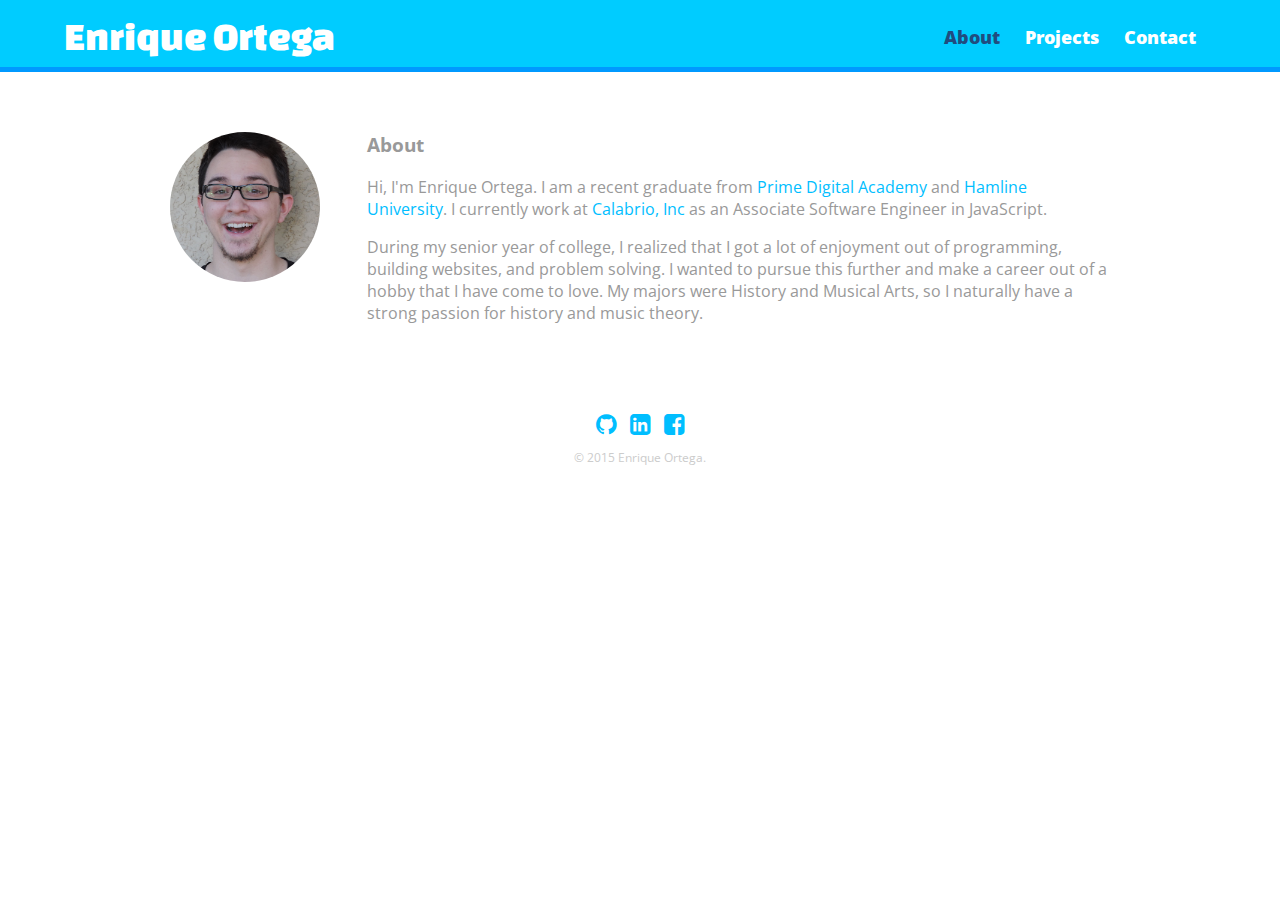
<file: index.html>
<!DOCTYPE html>
<html>
	<head>
		<meta charset="utf-8">
		<title>Enrique Ortega | Programmer</title>
		<!-- NORMALIZE CSS  (http://necolas.github.io/normalize.css/)  -->
		<link rel="stylesheet" href ="css/normalize.css" type="text/css">
		<link rel="stylesheet" href="//maxcdn.bootstrapcdn.com/font-awesome/4.3.0/css/font-awesome.min.css">
		<!-- GOOGLE FONTS -->
		<link href='http://fonts.googleapis.com/css?family=Changa+One|Open+Sans:400italic,700italic,400,700,800' rel='stylesheet' type='text/css'>
		<!-- MAIN CSS -->
		<link rel="stylesheet" href ="css/main.css" type="text/css">
		<!-- BREAKPOINT CSS -->
		<link rel="stylesheet" href ="css/responsive.css" type="text/css">
		<!-- FONT AWESOME  (http://fortawesome.github.io/Font-Awesome/)-->
		<link rel="stylesheet" href="font-awesome/css/font-awesome.min.css">
		<meta name="viewport" content="width=device-width, initial-scale=1.0">
	</head>
	<body>
		<header>
			<a href="index.html" id="logo">
				<h1>Enrique Ortega</h1>
			</a>
			<nav>
				<ul>
					<li><a href="index.html" class="selected">About</a></li>
					<li><a href="projects.html">Projects</a></li>
					<li><a href="contact.html">Contact</a></li>
				</ul>
			</nav>
		</header>
		<div id="wrapper">
			<section>
				<img src="img/enriqueortega.jpg" alt="Photograph of Enrique Ortega" class="profile-photo">
				<h3>About</h3>
				<p>Hi, I'm Enrique Ortega. I am a recent graduate from <a href="https://primeacademy.io/">Prime Digital Academy</a> and <a href="http://www.hamline.edu/">Hamline University</a>.
					 I currently work at <a href="http://calabrio.com/">Calabrio, Inc</a> as an Associate Software Engineer in JavaScript.
				</p>
				<p>During my senior year of college, I realized that I got a lot of enjoyment out of programming, building websites, and problem solving. I wanted to pursue this further and make a career out of a hobby that I have come to love. My majors were History and Musical Arts, so I naturally have a strong passion for history and music theory.</p>
			</section>
			<footer>
				<a href="https://github.com/enriqueortega" class="social-icon"><i class="fa fa-github fa-2x"></i></a>
				<a href="https://www.linkedin.com/in/enriquefmortega" class="social-icon"><i class="fa fa-linkedin-square fa-2x"></i></a>
				<a href="https://www.facebook.com/Enrique.F.M.Ortega" class="social-icon"><i class="fa fa-facebook-square fa-2x"></i></a>
				<p>&copy; 2015 Enrique Ortega.</p>
			</footer>
		</div>
	</body>
</html>
</file>
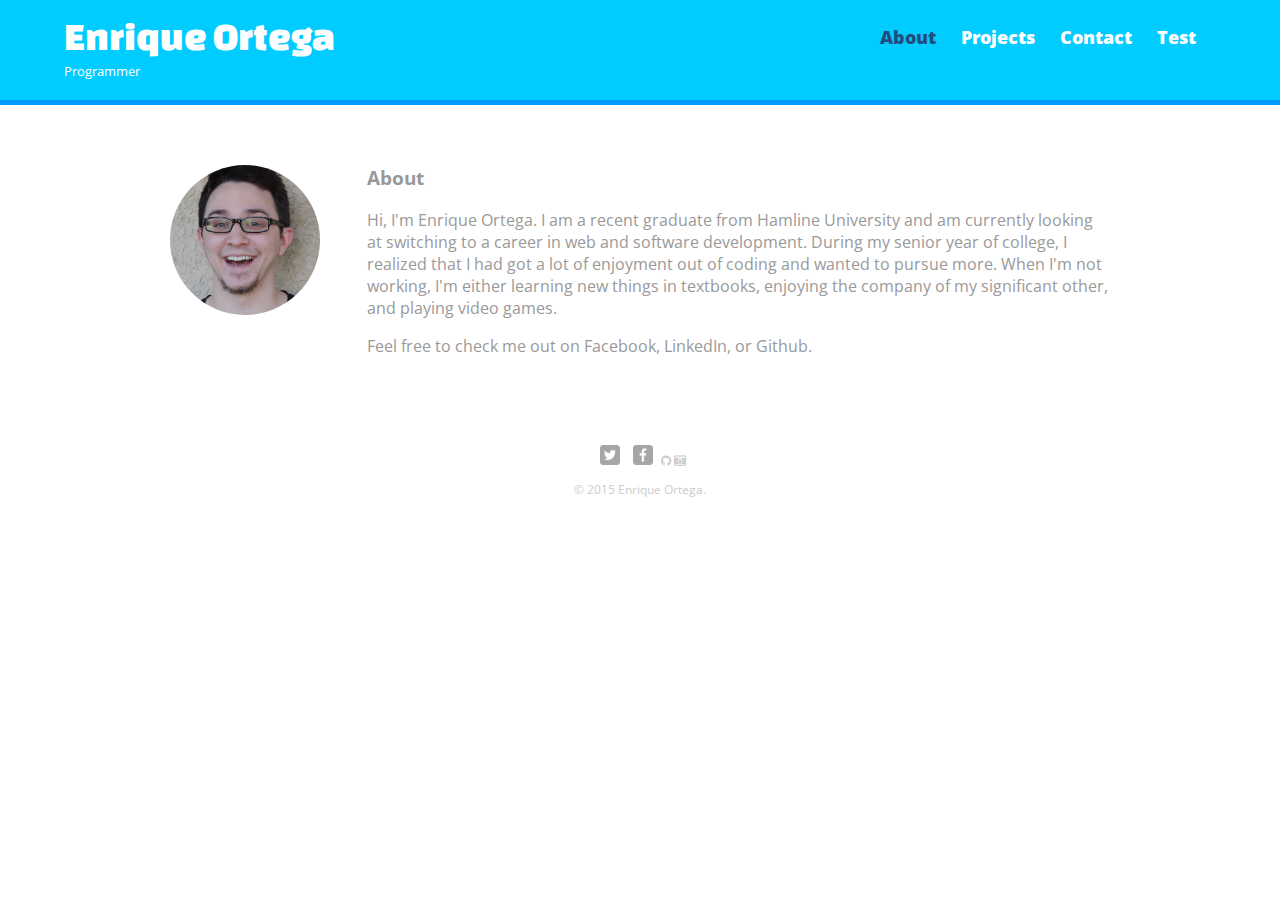
<file: about.html>
<!DOCTYPE html>
<html>
	<head>
		<meta charset="utf-8">
		<title>Enrique Ortega | Programmer</title>
		<!--NORMALIZE CSS  (http://necolas.github.io/normalize.css/)  -->
		<link rel="stylesheet" href ="css/normalize.css" type="text/css">
		<link rel="stylesheet" href="//maxcdn.bootstrapcdn.com/font-awesome/4.3.0/css/font-awesome.min.css">
		<!-- GOOGLE FONTS -->
		<link href='http://fonts.googleapis.com/css?family=Changa+One|Open+Sans:400italic,700italic,400,700,800' rel='stylesheet' type='text/css'>
		<!-- MAIN CSS -->
		<link rel="stylesheet" href ="css/main.css" type="text/css">
		<!-- BREAKPOINT CSS --> 
		<link rel="stylesheet" href ="css/responsive.css" type="text/css">
		<!-- FONT AWESOME  (http://fortawesome.github.io/Font-Awesome/)-->
		<link rel="stylesheet" href="font-awesome/css/font-awesome.min.css">
		<meta name="viewport" content="width=device-width, initial-scale=1.0">
	</head>
	<body>
		<header>
			<a href="index.html" id="logo">
				<h1>Enrique Ortega</h1>
				<h2>Programmer</h2>
			</a>
			<nav>
				<ul>
					<li><a href="about.html" class="selected">About</a></li>
					<li><a href="index.html">Projects</a></li>
					<li><a href="contact.html">Contact</a></li>
					<li><a href="contact.html">Test</a></li>
				</ul>
			</nav>
		</header>
		<div id="wrapper">
			<section>
				<img src="img/enriqueortega.jpg" alt="Photograph of Enrique Ortega" class="profile-photo">
				<h3>About</h3>
				<p>Hi, I'm Enrique Ortega. I am a recent graduate from Hamline University and am currently looking at switching to a career in web and software development. During my senior year of college, I realized that I had got a lot of enjoyment out of coding and wanted to pursue more. When I'm not working, I'm either learning new things in textbooks, enjoying the company of my significant other, and playing video games.</p>
				<p>Feel free to check me out on Facebook, LinkedIn, or Github.</p>
			</section>
			<footer>
				<a href="https://github.com/enriqueortega"><img src="img/twitter-wrap.png" alt="Github Logo" class="social-icon"></a>
				<a href="https://www.facebook.com/Enrique.F.M.Ortega"><img src="img/facebook-wrap.png" alt="Facebook Logo" class="social-icon"></a>
				<i class="fa fa-github"></i>
				<i class="fa fa-camera-retro"></i>
				<p>&copy; 2015 Enrique Ortega.</p>
			</footer>
		</div>
	</body>
</html>
</file>
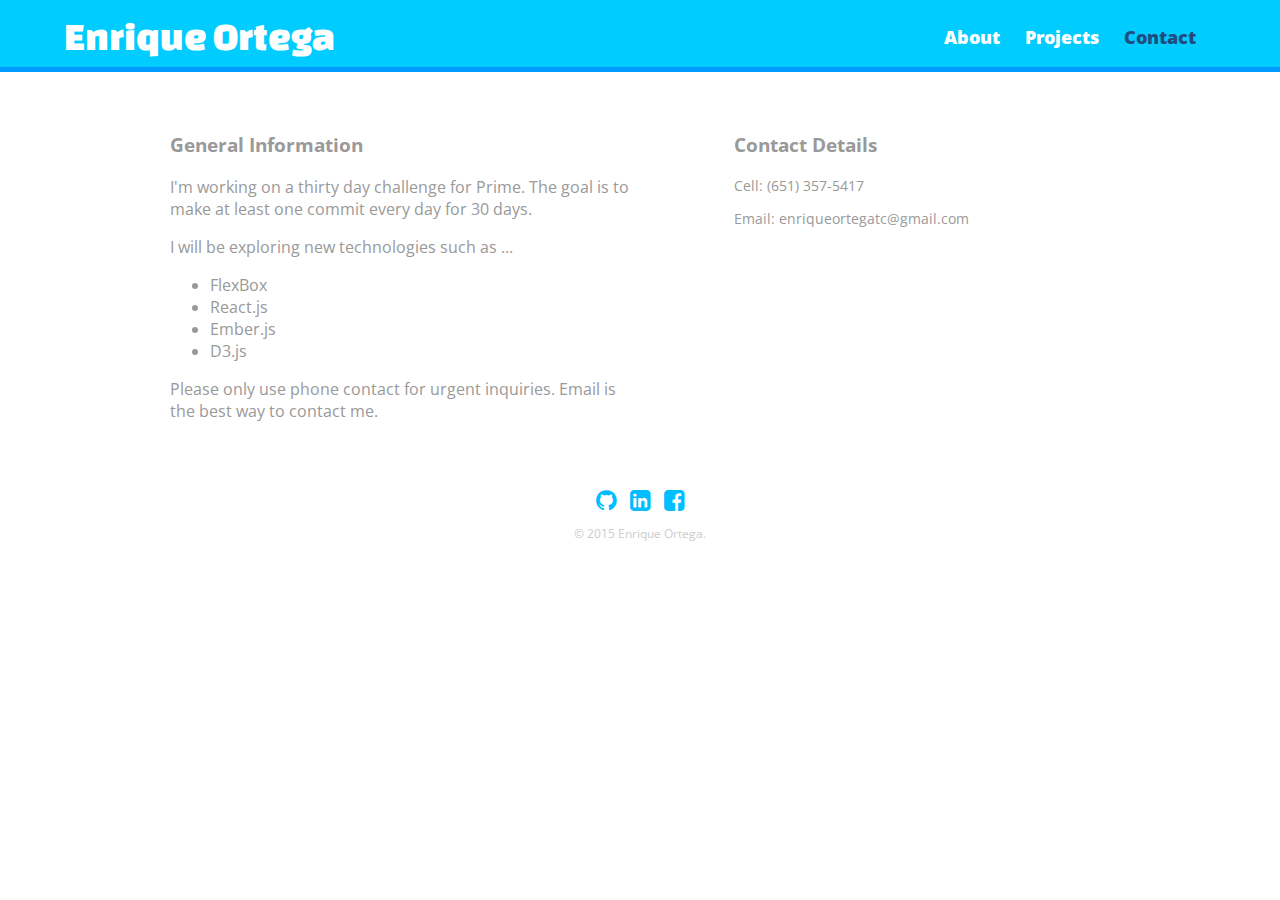
<file: contact.html>
<!DOCTYPE html>
<html>
	<head>
		<meta charset="utf-8">
		<title>Enrique Ortega | Programmer</title>
		<!--NORMALIZE CSS  (http://necolas.github.io/normalize.css/)  -->
		<link rel="stylesheet" href ="css/normalize.css" type="text/css">
		<link rel="stylesheet" href="//maxcdn.bootstrapcdn.com/font-awesome/4.3.0/css/font-awesome.min.css">
		<!-- GOOGLE FONTS -->
		<link href='http://fonts.googleapis.com/css?family=Changa+One|Open+Sans:400italic,700italic,400,700,800' rel='stylesheet' type='text/css'>
		<!-- MAIN CSS -->
		<link rel="stylesheet" href ="css/main.css" type="text/css">
		<!-- BREAKPOINT CSS -->
		<link rel="stylesheet" href ="css/responsive.css" type="text/css">
		<!-- FONT AWESOME  (http://fortawesome.github.io/Font-Awesome/)-->
		<link rel="stylesheet" href="font-awesome/css/font-awesome.min.css">
		<meta name="viewport" content="width=device-width, initial-scale=1.0">
	</head>
	<body>
		<header>
			<a href="index.html" id="logo">
				<h1>Enrique Ortega</h1>
			</a>
			<nav>
				<ul>
					<li><a href="index.html">About</a></li>
					<li><a href="projects.html">Projects</a></li>
					<li><a href="contact.html" class="selected">Contact</a></li>
				</ul>
			</nav>
		</header>
		<div id="wrapper">
			<section id="primary">
				<h3>General Information</h3>

				<p>I'm working on a thirty day challenge for Prime. The goal is to make at least one commit every day for 30 days.</p>
				<p>
					I will be exploring new technologies such as ...
				</p>
				<ul>
					<li>FlexBox</li>
					<li>React.js</li>
					<li>Ember.js</li>
					<li>D3.js</li>
				</ul>
				<p>Please only use phone contact for urgent inquiries. Email is the best way to contact me.</p>
			</section>

			<section id="secondary">
				<h3>Contact Details</h3>
				<ul class="contact-info">
					<p>Cell: (651) 357-5417 </p>
					<p>Email: enriqueortegatc@gmail.com</p>
				</ul>
			</section>
			<footer>
				<a href="https://github.com/enriqueortega" class="social-icon"><i class="fa fa-github fa-2x"></i></a>
				<a href="https://www.linkedin.com/in/enriquefmortega" class="social-icon"><i class="fa fa-linkedin-square fa-2x"></i></a>
				<a href="https://www.facebook.com/Enrique.F.M.Ortega" class="social-icon"><i class="fa fa-facebook-square fa-2x"></i></a>
				<p>&copy; 2015 Enrique Ortega.</p>
			</footer>
		</div>
	</body>
</html>
</file>
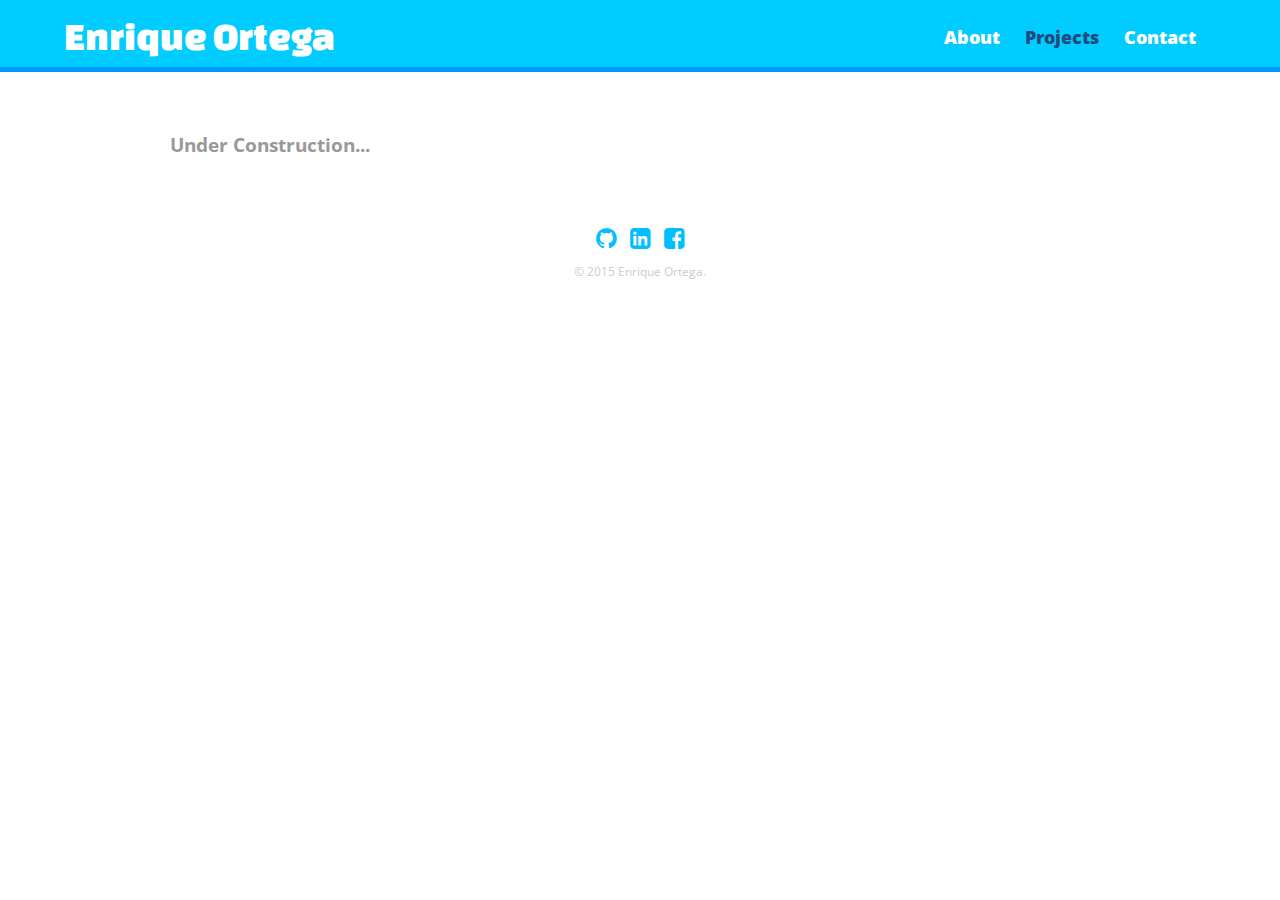
<file: projects.html>
<!DOCTYPE html>
<html>
	<head>
		<meta charset="utf-8">
		<title>Enrique Ortega | Programmer</title>
		<!--NORMALIZE CSS  (http://necolas.github.io/normalize.css/)  -->
		<link rel="stylesheet" href ="css/normalize.css" type="text/css">
		<link rel="stylesheet" href="//maxcdn.bootstrapcdn.com/font-awesome/4.3.0/css/font-awesome.min.css">
		<!-- GOOGLE FONTS -->
		<link href='http://fonts.googleapis.com/css?family=Changa+One|Open+Sans:400italic,700italic,400,700,800' rel='stylesheet' type='text/css'>
		<!-- MAIN CSS -->
		<link rel="stylesheet" href ="css/main.css" type="text/css">
		<!-- BREAKPOINT CSS -->
		<link rel="stylesheet" href ="css/responsive.css" type="text/css">
		<!-- FONT AWESOME  (http://fortawesome.github.io/Font-Awesome/)-->
		<link rel="stylesheet" href="font-awesome/css/font-awesome.min.css">
		<meta name="viewport" content="width=device-width, initial-scale=1.0">
	</head>
	<body>
		<header>
			<a href="index.html" id="logo">
				<h1>Enrique Ortega</h1>
			</a>
			<nav>
				<ul>
					<li><a href="index.html">About</a></li>
					<li><a href="projects.html" class="selected">Projects</a></li>
					<li><a href="contact.html">Contact</a></li>
				</ul>
			</nav>
		</header>
		<div id="wrapper">
			<section>
				<h3>Under Construction...</h3>
			</section>
			<footer>
				<a href="https://github.com/enriqueortega" class="social-icon"><i class="fa fa-github fa-2x"></i></a>
				<a href="https://www.linkedin.com/in/enriquefmortega" class="social-icon"><i class="fa fa-linkedin-square fa-2x"></i></a>
				<a href="https://www.facebook.com/Enrique.F.M.Ortega" class="social-icon"><i class="fa fa-facebook-square fa-2x"></i></a>
				<p>&copy; 2015 Enrique Ortega.</p>
			</footer>
		</div>
	</body>
</html>
</file>
<file: css/main.css>
/*****************************************
 GENERAL
******************************************/

body {
	font-family: 'Open Sans', sans-serif;
}
 
#wrapper {
	max-width: 940px;
	margin: 0 auto;
	padding: 0 5%;
}

a {
	text-decoration: none;
}

img {
	max-width: 100%;
}

h3 {
	margin: 0 0 1em;
}


/*****************************************
 HEADING
******************************************/

header {
	float: left;
	margin: 0 0 30px 0;
	padding: 5px 0 0 0;
	width: 100%;
}

#logo {
	text-align: center;
	margin: 0;
}

h1 {
	font-family: 'Changa One', sans-serif;
	margin: 15px 0;
	font-size: 1.75em;
	font-weight: normal;
	line-height: 0.8em;
}

h2 {
	font-size: 0.75em;
	margin: -5px 0 0;
	font-weight: normal;
}

/*****************************************
 NAVIGATION
******************************************/

nav {
	text-align: center;
	padding: 10px 0;
	margin: 10px 0 0;
}

nav ul {
 list-style: none;
 margin: 0 10px;
 padding: 0;
}

nav li {
	display: inline-block;
}

nav a {
	font-weight: 800;
	padding : 15px 10px;
}



/*****************************************
 FOOTER
******************************************/

footer {
	font-size: 0.75em;
	text-align: center;
	clear: both;
	padding-top: 50px;
	color: #ccc;
}

.social-icon {
	width: 20px;
	margin: 0 5px;
}



/*****************************************
 PAGE: PORTFOLIO
******************************************/

#gallery {
	margin: 0;
	padding: 0;
	list-style: none;
}

#gallery li{
	float: left;
	width: 45%;
	margin: 2.5%;
	background-color: #f5f5f5;
	color: #bdc3c7;
}

#gallery li a p {
	margin: 0;
	padding: 5%;
	font-size: 0.75em;
	color: #bdc3c7;
}



/*****************************************
 PAGE: ABOUT
******************************************/

.profile-photo {
	display: block;
	max-width: 150px;
	margin: 0 auto 30px;
	border-radius: 100%;
}


/*****************************************
 PAGE: CONTACT
******************************************/

.contact-info {
	list-style: none;
	padding: 0;
	margin: 0;
	font-size: 0.9em;
}

.contact-info a {
	display: block;
	min-height: 20px;
	background-repeat: no-repeat;
	background-size: 20px 20px;
	padding: 0 0 0 30px;
	margin: 0 0 10px;
}

/*.contact-info li.phone a {
	background-image: url('../img/phone.png');
}

.contact-info li.mail a {
	background-image: url('../img/mail.png');
}

.contact-info li.github a {
	background-image: url('../img/twitter.png');
}*/


/*****************************************
 COLORS
******************************************/

/* Site Body */
body {
	background-color: #fff;
	color: #999;
}

/* Green Header */
header {
background: #00ccff;
border-color: #00beff;
}

/* Nav Background on Mobile */
nav {
	background: #00beff;
}

/* Logo Text */
h1, h2 {
	color: #fff;
}

/* links */
a {
	color: #00beff;
}

/* nav link color*/
nav a, nav a:visited {
	color: #fff;
}

/* selected nav link */
nav a.selected, nav a:hover {
	color: #204c7f;
}
</file>
<file: css/responsive.css>
@media screen and (min-width: 480px) {
	
	/*****************************************
	 Two Column Layout
	******************************************/
	#primary {
		width: 50%;
		float: left;
	}

	#secondary {
		width: 40%;
		float: right;
	}
	/*****************************************
		 PAGE: PROJECTS
	******************************************/

	#gallery li {
		width: 28.3333%;
	}

	#gallery li:nth-child(4n) {
		clear: left;
	}
	
	/*****************************************
	 PAGE: ABOUT ME
	******************************************/

	.profile-photo {
		float: left;
		margin: 0 5% 80px 0;
	}
}

@media screen and (min-width: 660px) {

	/*****************************************
	 HEADER
	******************************************/

	nav {
		background: none;
		float: right;
		font-size: 1.125em;
		margin-right: 5%;
		text-align: right;
		width: 45%; 
	}

	#logo {
		float: left;
		margin-left: 5%;
		text-align: left;
		width: 45%;
	}

	h1 {
		font-size: 2.5em;
	}

	h2 {
		font-size: 0.825em;
		margin-bottom: 20px;
	}

	header {
		border-bottom: 5px solid #0099ff;
		margin-bottom: 60px;
	}
}
</file>
